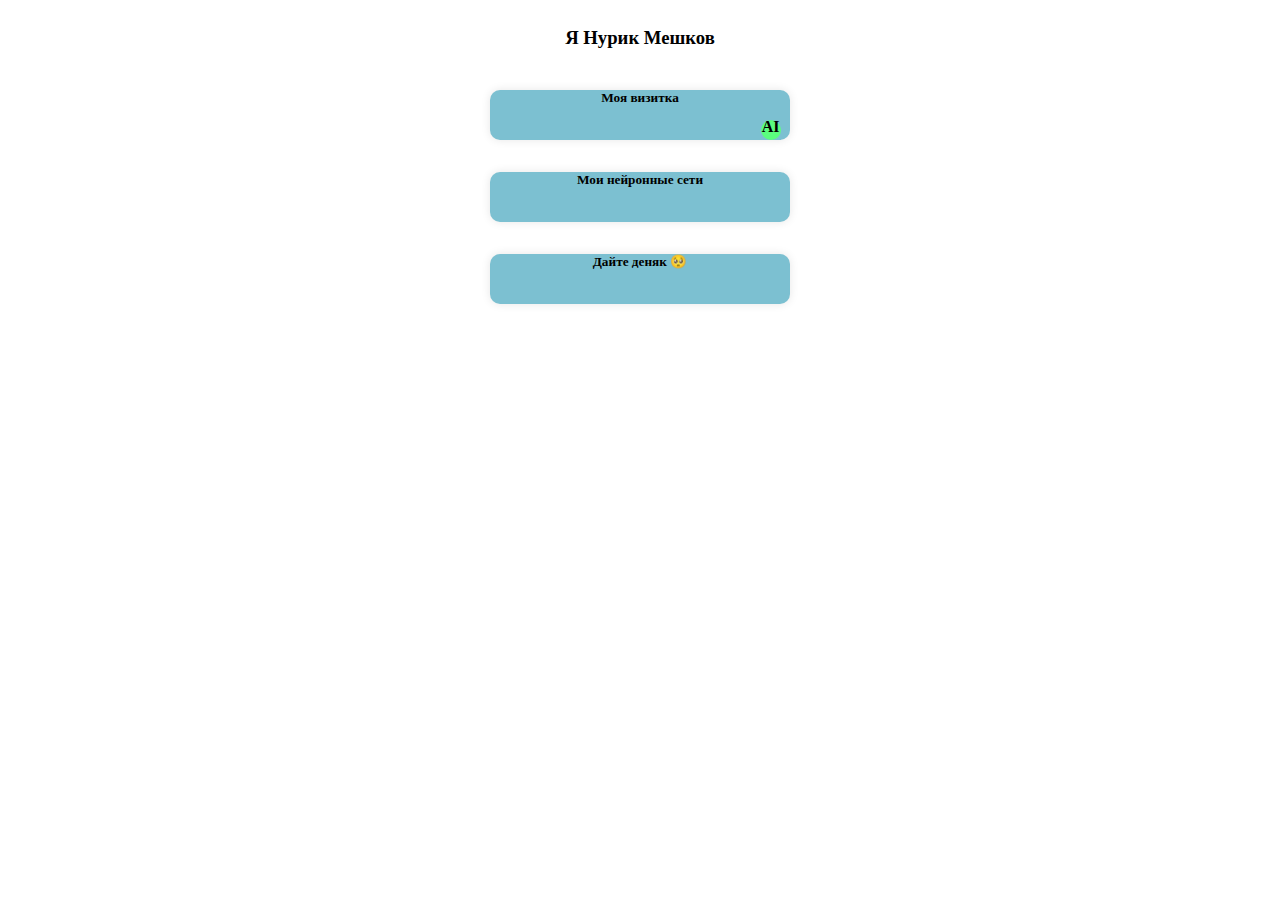
<file: index.html>
<!DOCTYPE html>
<html lang="ru">
<head>
    <meta charset="UTF-8">
    <meta name="viewport" content="width=device-width, initial-scale=1.0">
    <title>Нурик Мешков</title>

    <!-- Подключение Bootstrap -->
    <link href="https://cdn.jsdelivr.net/npm/bootstrap@5.2.3/dist/css/bootstrap.min.css" rel="stylesheet" integrity="sha384-rbsA2VBKQhggwzxH7pPCaAqO46MgnOM80zW1RWuH61DGLwZJEdK2Kadq2F9CUG65" crossorigin="anonymous">
    <!-- Подключение своих стилей -->
    <link rel="stylesheet" href="home.css">
</head>
<body>
    <header class="text-center m-4">
        <h3>Я Нурик Мешков</h3>
    </header>

    <a href="neuron/index.html"><div class="widget" id="neuron">
        <div class="boll"><b style="position: relative; bottom: 2px;">AI</b></div>
        <h5>Моя визитка</h5>
    </div></a> 
    <a href="#"><div class="widget">
        <h5>Мои нейронные сети</h5>
    </div></a>
    <a href="#"><div class="widget">
        <h5>Дайте деняк 🥺</h5>
    </div></a>

    <script src="animation.js"></script>
</body>
</html>
</file>
<file: home.css>
body {
    display: grid;
    place-items: center;
}

a {
    text-decoration: none;
    color: rgb(0, 0, 0);
}

.widget {
    text-align: center;
    width: 300px;
    height: 50px;
    margin: 10px;
    background-color: rgb(124, 192, 209);
    border-radius: 10px;
    box-shadow: 0 0 10px rgba(0, 0, 0, 0.1);
    position: relative;
}

.boll {
    width: 20px;
    height: 20px;
    border-radius: 50%;
    background-color: rgb(91, 253, 126);
    position: absolute;
    z-index: 1000;
}
</file>
<file: src/css/game.css>
.table {
    background-color: blue;
}
</file>
